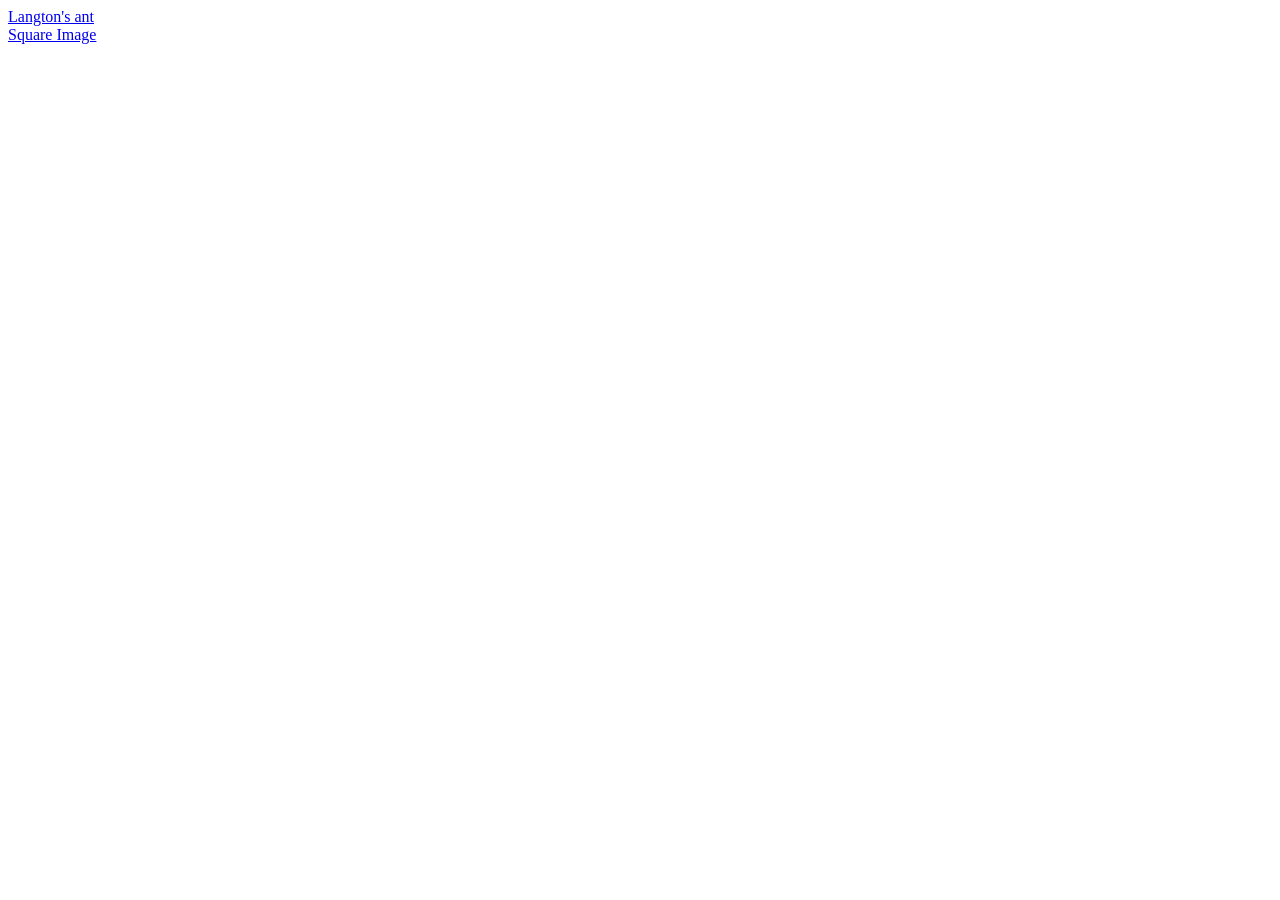
<file: index.html>
<!DOCTYPE html>
<html lang="en">
<head>
    <meta charset="UTF-8">
    <meta name="viewport" content="width=device-width, initial-scale=1.0">
    <title>esviz</title>
</head>
<body>
    <a href="/visualisations/langtonsant/langtonsant.html">Langton's ant</a><br>
    <a href="/visualisations/squareimage/squareimage.html">Square Image</a>

    
</body>
</html>
</file>
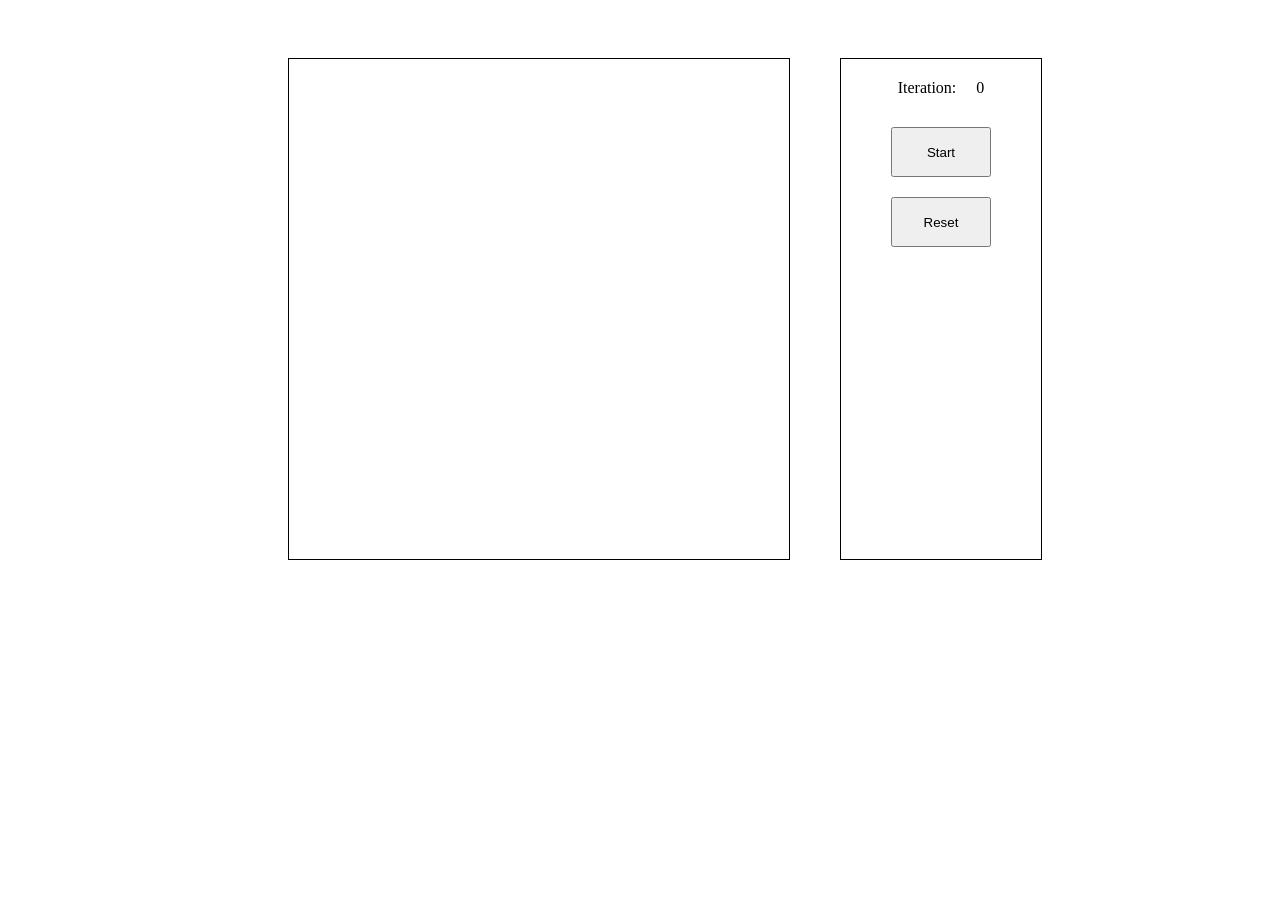
<file: visualisations/langtonsant.html>
<!DOCTYPE html>
<html lang="en">
<head>
    <meta charset="UTF-8">
    <meta name="viewport" content="width=device-width, initial-scale=1.0">
    <title>langton's ant</title>
    <link rel="stylesheet" href="langtonsant.css">
</head>
<body>
    <canvas id="canvas"></canvas>
    <div class="controls">
        <div class="iteration">
            <p>Iteration:</p>
            <p id="iterations">0</p>
        </div>
        <button onclick="main()">Start</button>
        <button onclick="reset()">Reset</button>
        <div id="rules"></div>
    </div>
    <script src="langtonsant.js"></script>
</body>
</html>
</file>
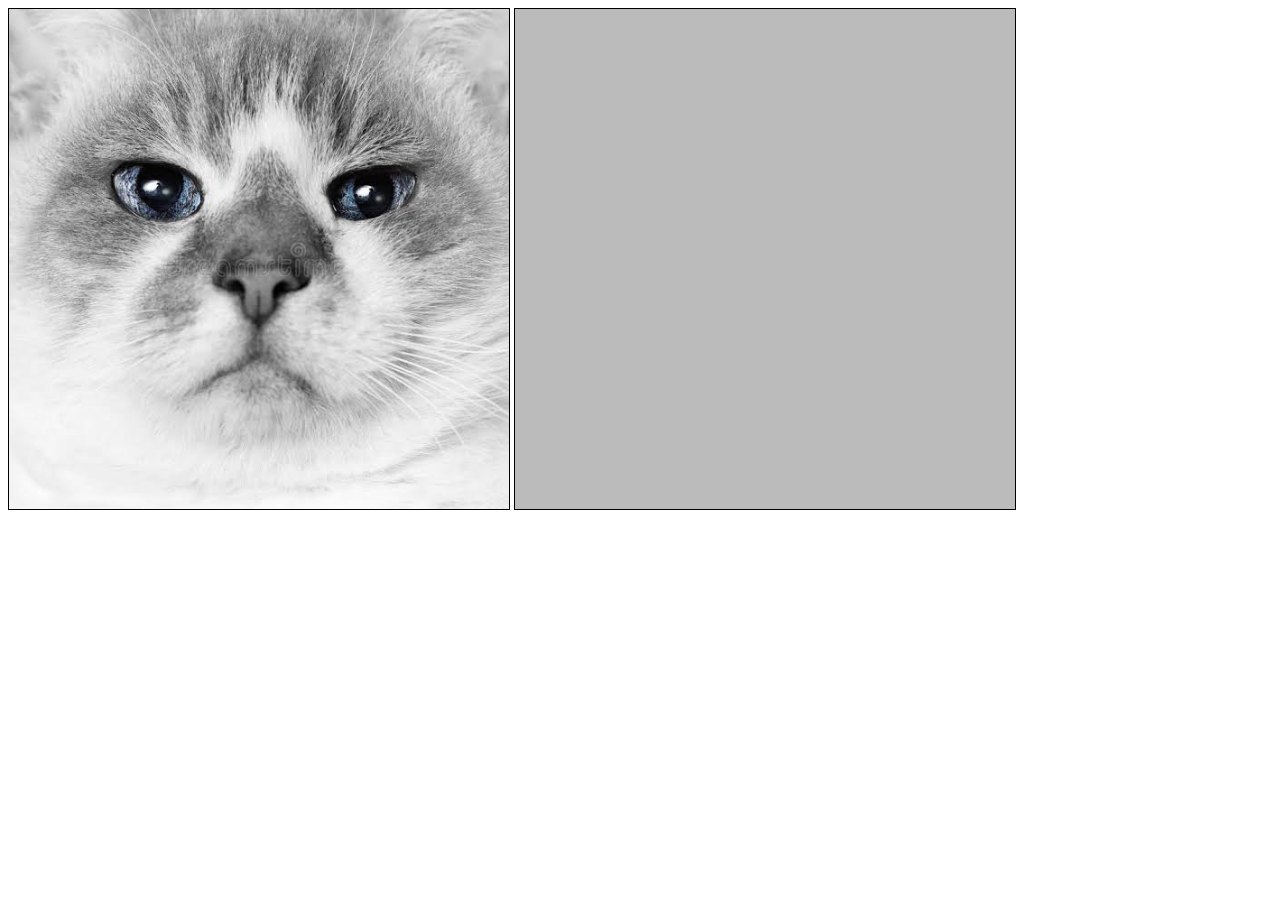
<file: visualisations/squareimage/squareimage.html>
<!DOCTYPE html>
<html lang="en">
<head>
    <meta charset="UTF-8">
    <meta name="viewport" content="width=device-width, initial-scale=1.0">
    <title>Square Image</title>
    <link rel="stylesheet" href="squareimage.css">
</head>
<body>
    <canvas id="canvas" width="500px" height="500px"></canvas>
    <canvas id="canvas2" width="500px" height="500px"></canvas>
    <script src="squareimage.js"></script>
</body>
</html>
</file>
<file: visualisations/langtonsant.css>
body{
    display: flex;
    align-items: center;
    justify-content: center;
}

canvas{
    border: solid 1px black;
    margin: 50px;
}

.controls{
    border: solid 1px black;
    display: flex;
    flex-direction: column;
    height: 500px;
    width: 200px;
    align-items: center;
}

.controls button{
    width:100px;
    height: 50px;
    margin: 10px;
}

.iteration{
    display: flex;
    padding: 10px;
}

.iteration p{
    margin: 10px;
}
</file>
<file: visualisations/squareimage/squareimage.css>
canvas{
    border: 1px solid black;
}
</file>
